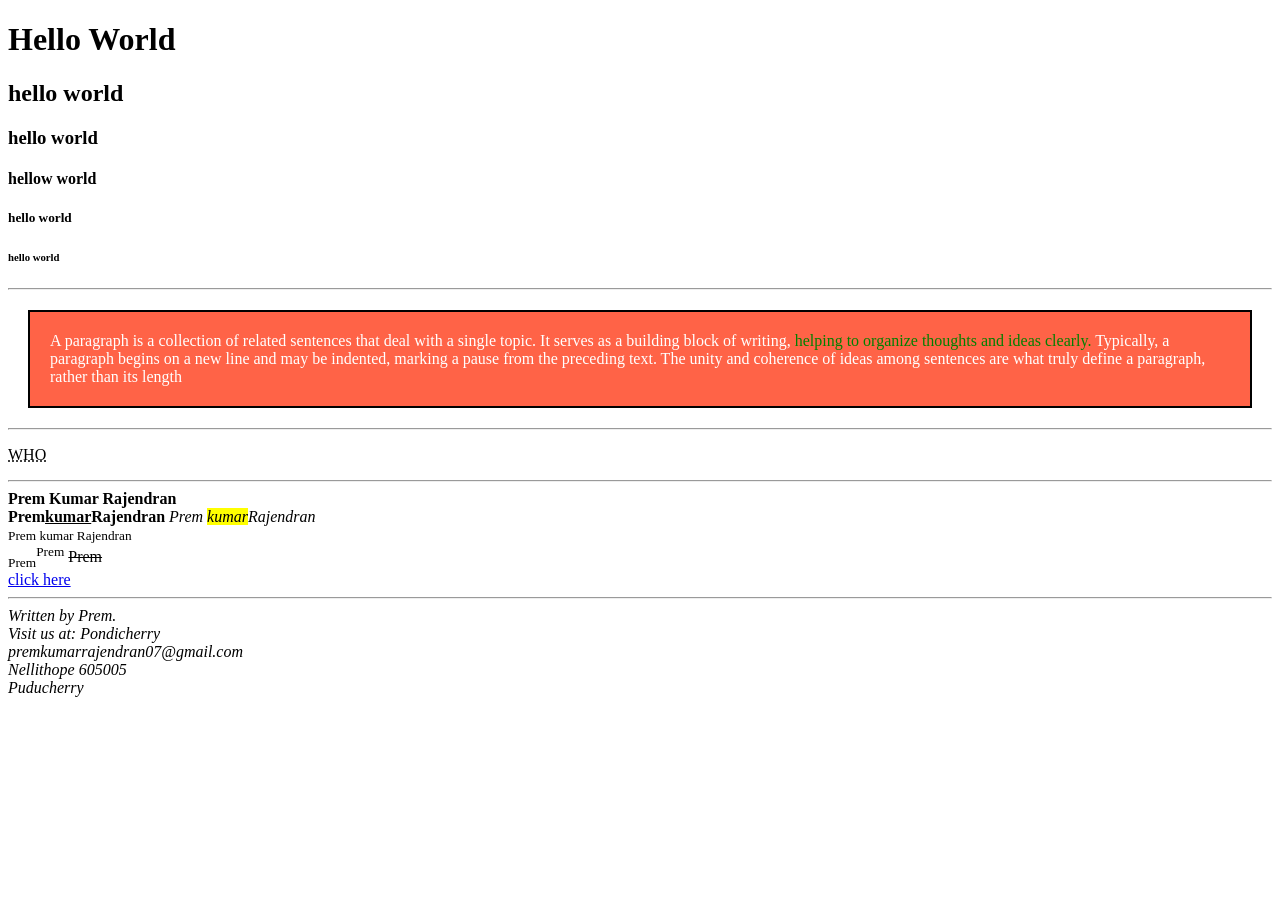
<file: index.html>
<!DOCTYPE html>
<html lang="en">
<head>
    <meta charset="UTF-8">
    <meta name="viewport" content="width=device-width, initial-scale=1.0">
    <title>Demo Task 1</title>
    <link rel="stylesheet" href="index.css">
</head>
<body>
    <h1>Hello World</h1>
    <h2>hello world</h2>
    <h3>hello world</h3>
    <h4>hellow world</h4>
    <h5>hello world</h5>
    <h6>hello world</h6>
    <hr>
    <!--this is paragraph-->
    <p class="city">A paragraph is a collection of related sentences that deal with a single topic. 
        It serves as a building block of writing, <span style="color:green;">helping to organize thoughts and ideas clearly.</span>
        Typically, a paragraph begins on a new line and may be indented, marking a pause from the preceding text. 
        The unity and coherence of ideas among sentences are what truly define a paragraph, rather than its length</p>
    <hr>
    <p><abbr title="World health organization">WHO</abbr></p>
    <hr>
    <b>Prem Kumar Rajendran</b>
    <br>
    <strong>Prem<u>kumar</u>Rajendran</strong>
    <i>Prem <mark>kumar</mark>Rajendran</i> <br>
    <small>Prem kumar Rajendran</small> <br>
    <sub>Prem</sub><sup>Prem</sup>
    <s>Prem</s>
    <br>
    <a href="https://www.youtube.com/">click here</a>
    <hr>
    <address>
        Written by Prem.<br>
Visit us at: Pondicherry<br>
premkumarrajendran07@gmail.com<br>
Nellithope 605005<br>
Puducherry
    </address>
</body>
</html>
</file>
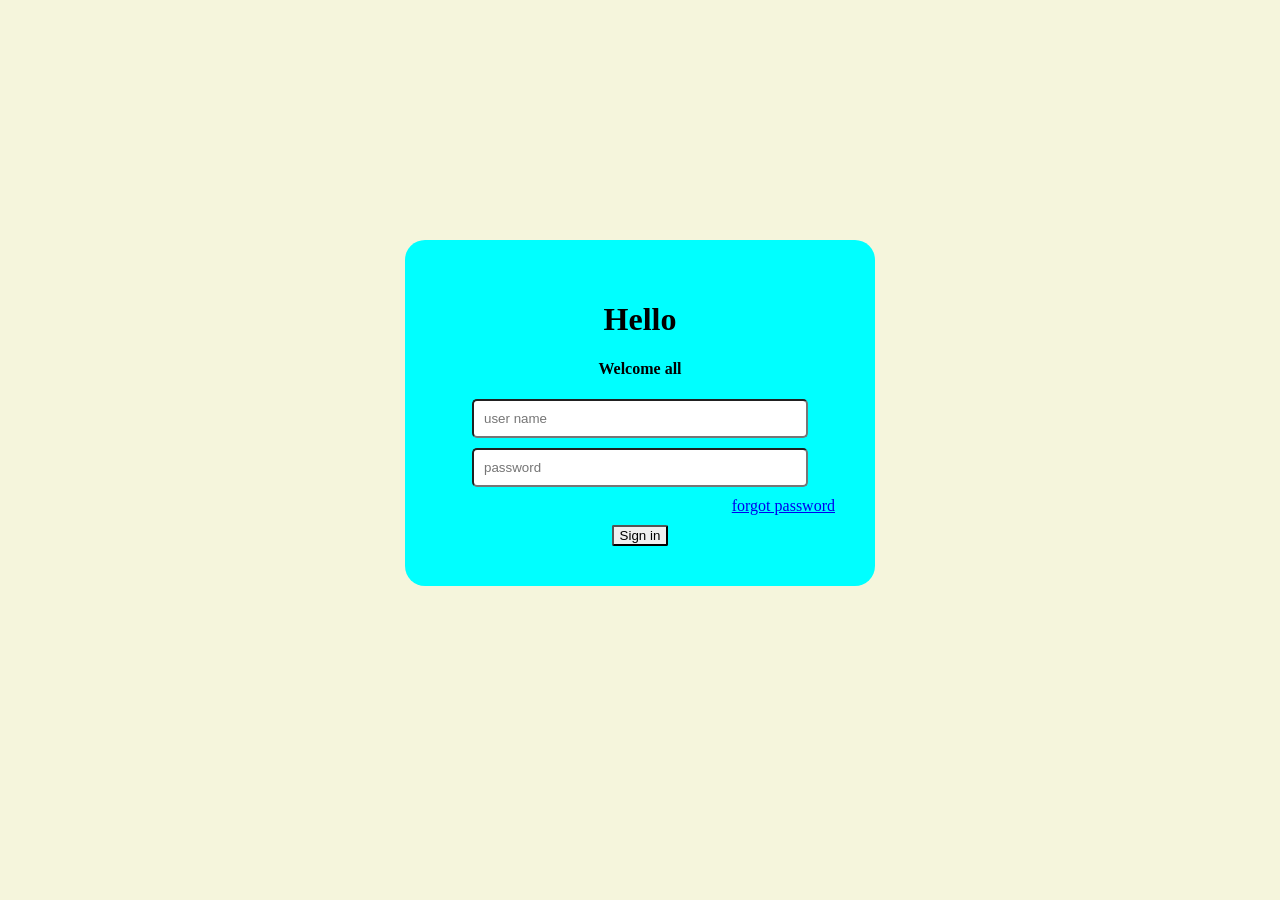
<file: login.html>
<!DOCTYPE html>
<html lang="en">
<head>
    <meta charset="UTF-8">
    <meta name="viewport" content="width=device-width, initial-scale=1.0">
    <title>login</title>
    <link rel="icon" href="assert/facebook-icon-png.webp">
    <link rel="stylesheet" href="css/login.css">
    <link rel="stylesheet" href="css/common.css">
</head>
<body>
    <div class="login_container">
    <H1 class="center-space">Hello</H1>
    <h4 class="center-space">Welcome all</h4>

      <form> 
            <input class="input-box" type="text" placeholder="user name" required>
            <input class="input-box" type="password" placeholder="password" required>
    <div class="forget_password">
        <a href="forgetpassword.com">forgot password</a>
    </div>
            <button class="sign-in" type="submit">Sign in</button>
        </form>
    </div>   
    </div>
</body>
</html>
</file>
<file: index.css>
.city {
  background-color: tomato;
  color: white;
  border: 2px solid black;
  margin: 20px;
  padding: 20px;
}
</file>
<file: css/login.css>
.login_container{
    padding: 40px;
    background-color: aqua;
    border-radius: 20px;
    text-align: center;
    
}

.forget_password{
    text-align: right;
    margin-bottom: 10px;
  
}

.sign-in{
border-radius: 2px;
}
</file>
<file: css/common.css>
body{
    background-color: beige;
    display: flex;
    align-items: center;
    justify-content: center;
    height: 90vh;
}

.center-space{
    text-align: center;
    }

.input-box{
  width: 80%;
  padding: 10px;
  border-radius: 5px;
  margin-bottom: 10px;
}
</file>
